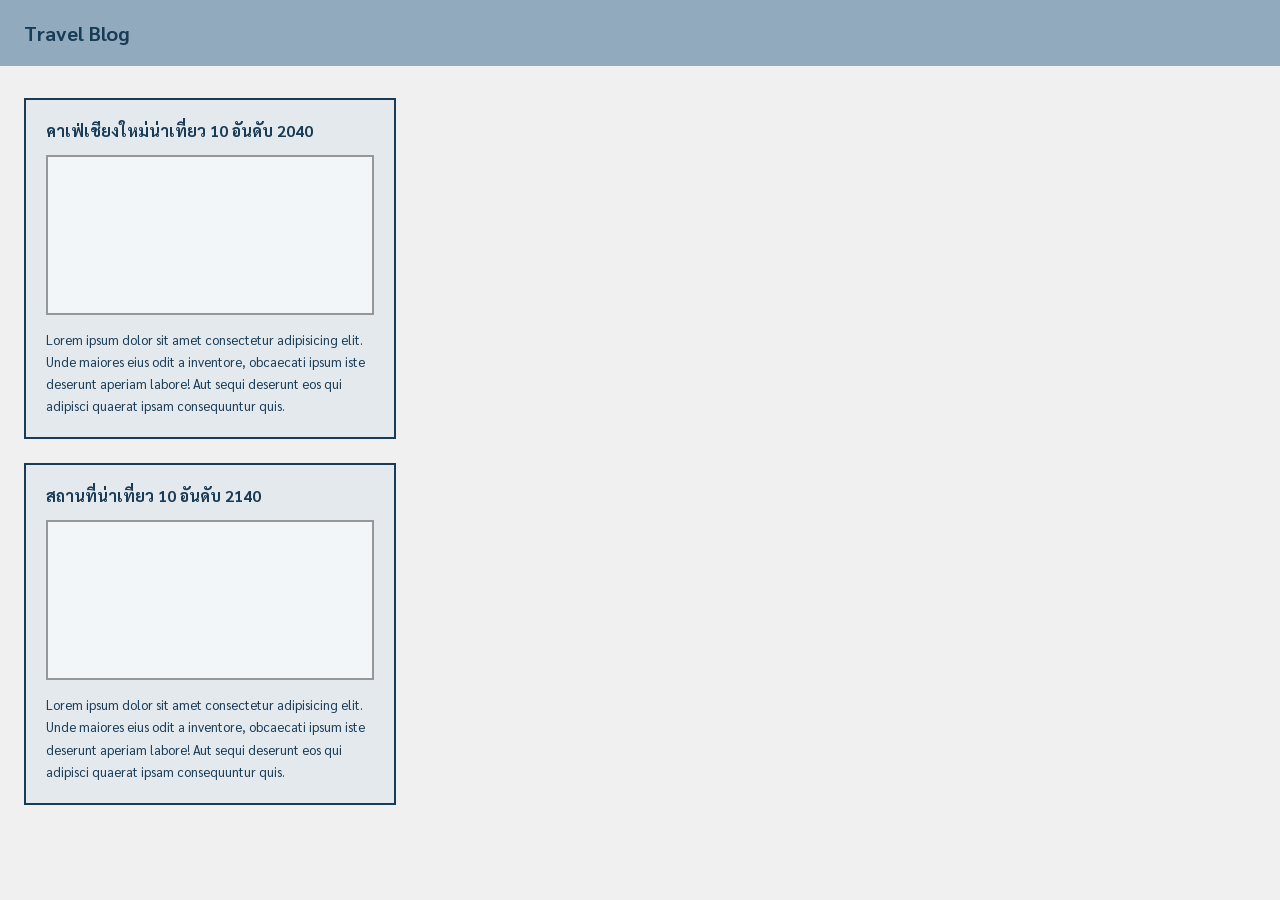
<file: ex-1/index.html>
<!DOCTYPE html>
<html lang="en">

<head>
  <meta charset="UTF-8" />
  <meta http-equiv="X-UA-Compatible" content="IE=edge" />
  <meta name="viewport" content="width=device-width, initial-scale=1.0" />
  <link rel="preconnect" href="https://fonts.googleapis.com">
  <link rel="preconnect" href="https://fonts.gstatic.com" crossorigin>
  <link href="https://fonts.googleapis.com/css2?family=Sarabun&display=swap" rel="stylesheet">
  <link rel="stylesheet" href="./style.css" />
  <title>CSS Direction and Box Model - Ex 1</title>
</head>

<body>
  <header class="site-header">
    <div class="header-inner">
      <h1 class="site-title">Travel Blog</h1>
    </div>
  </header>
 
  <main class="main-content">
    <article class="blog-card">
      <h2 class="card-title">คาเฟ่เชียงใหม่น่าเที่ยว 10 อันดับ 2040</h2>
      <div class="card-image">
        <div class="image-placeholder"></div>
      </div>
      <p class="card-text">
        Lorem ipsum dolor sit amet consectetur adipisicing elit. Unde maiores eius odit a inventore, obcaecati ipsum iste deserunt aperiam labore! Aut sequi deserunt eos qui adipisci quaerat ipsam consequuntur quis.
      </p>
    </article>
 
    <article class="blog-card">
      <h2 class="card-title">สถานที่น่าเที่ยว 10 อันดับ 2140</h2>
      <div class="card-image">
        <div class="image-placeholder"></div>
      </div>
      <p class="card-text">
        Lorem ipsum dolor sit amet consectetur adipisicing elit. Unde maiores eius odit a inventore, obcaecati ipsum iste deserunt aperiam labore! Aut sequi deserunt eos qui adipisci quaerat ipsam consequuntur quis.
      </p>
    </article>
  </main>
</body>

</html>
</file>
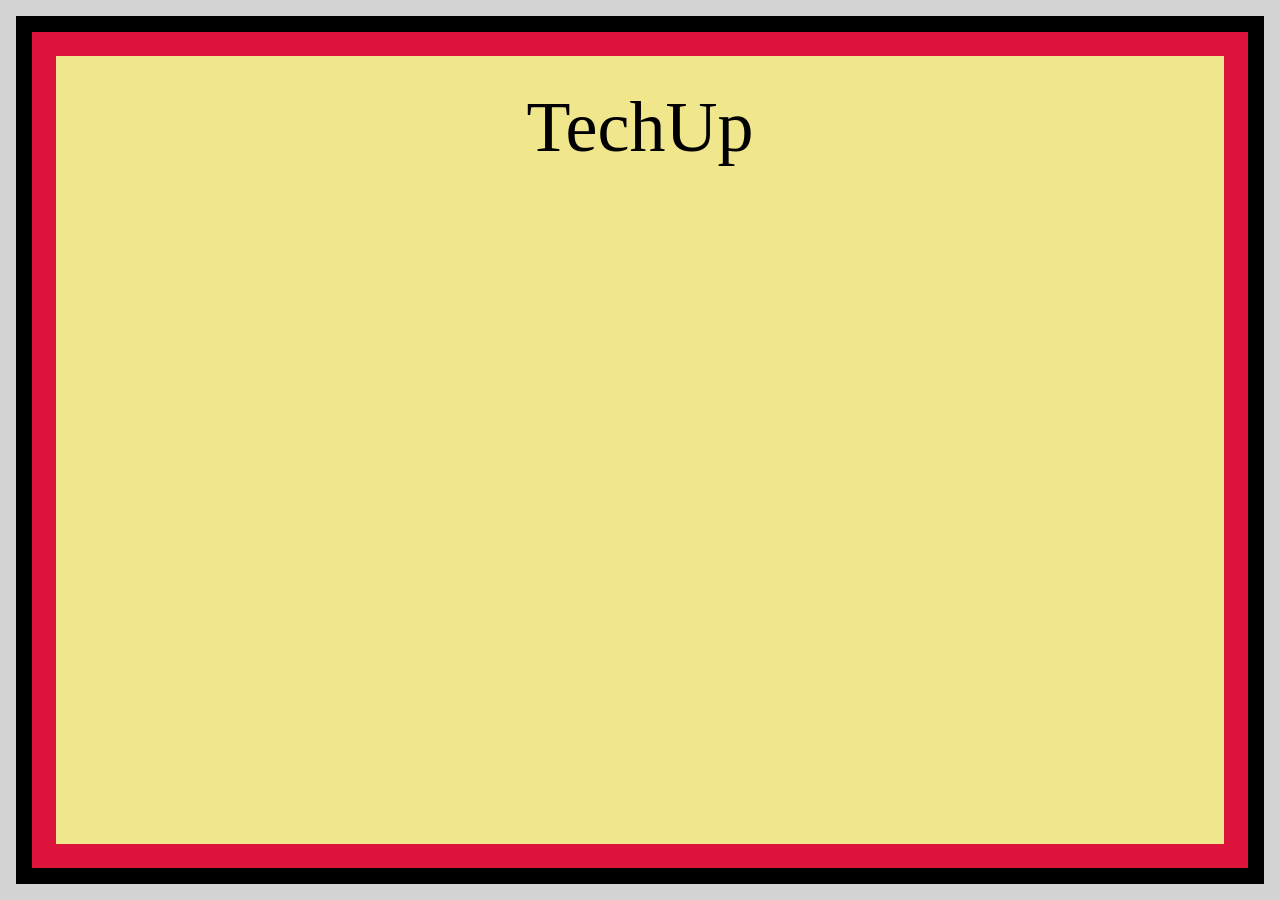
<file: ex-2/index.html>
<!DOCTYPE html>
<html lang="en">

<head>
  <meta charset="UTF-8" />
  <meta name="viewport" content="width=device-width, initial-scale=1.0" />
  <link rel="stylesheet" href="./style.css" />
  <title>CSS Direction and Box Model - Ex 2</title>
</head>

<body>
  <div class="outer-box">
    <div class="inner-box">
      <h1>TechUp</h1>
    </div>
  </div>
</body>

</html>
</file>
<file: ex-1/style.css>
* {
    margin: 0;
    padding: 0;
    box-sizing: border-box;
  }
  
  body {
    font-family: 'Sarabun', sans-serif;
    background-color: #f0f0f0;
    color: #333;
  }
  
  .site-header {
    background-color: #92AABD;
    padding: 20px 24px;
  }
  
  .site-title {
    font-size: 20px;
    font-weight: 700;
    color: #183B56;
  }
  
  .main-content {
    max-width: 420px;
    margin: 32px 0;
    padding: 0 24px;
    display: flex;
    flex-direction: column;
    gap: 24px;
  }
  
  .blog-card {
    background-color: #E4E9ED;
    border: 2px solid #183B56;
    padding: 20px;
  }
  
  .card-title {
    font-size: 16px;
    font-weight: 700;
    margin-bottom: 14px;
    color: #183B56;
  }
  
  .card-image {
    width: 100%;
    margin-bottom: 14px;
  }
  
  .image-placeholder {
    width: 100%;
    height: 160px;
    background-color: #f3f6f8;
    border: 2px solid #959799;
    position: relative;
    overflow: hidden;
  }
  
  .card-text {
    font-size: 13px;
    line-height: 1.7;
    color: #183B56;
  }
</file>
<file: ex-2/style.css>
html,
body {
  height: 100%;
}

body {
  margin: 0;
  padding: 16px;
  background-color: lightgrey;
  box-sizing: border-box;
}

.outer-box {
  height: 100%;
  background-color: crimson;
  border: 16px solid black;
  padding: 24px;
  box-sizing: border-box;
}

.inner-box {
  height: 100%;
  background-color: khaki;
  padding: 30px;
  text-align: center;
  box-sizing: border-box;
}

h1 {
  margin: 0;
  font-size: 72px;
  color: black;
  font-family: serif;
  font-weight: normal;
}
</file>
